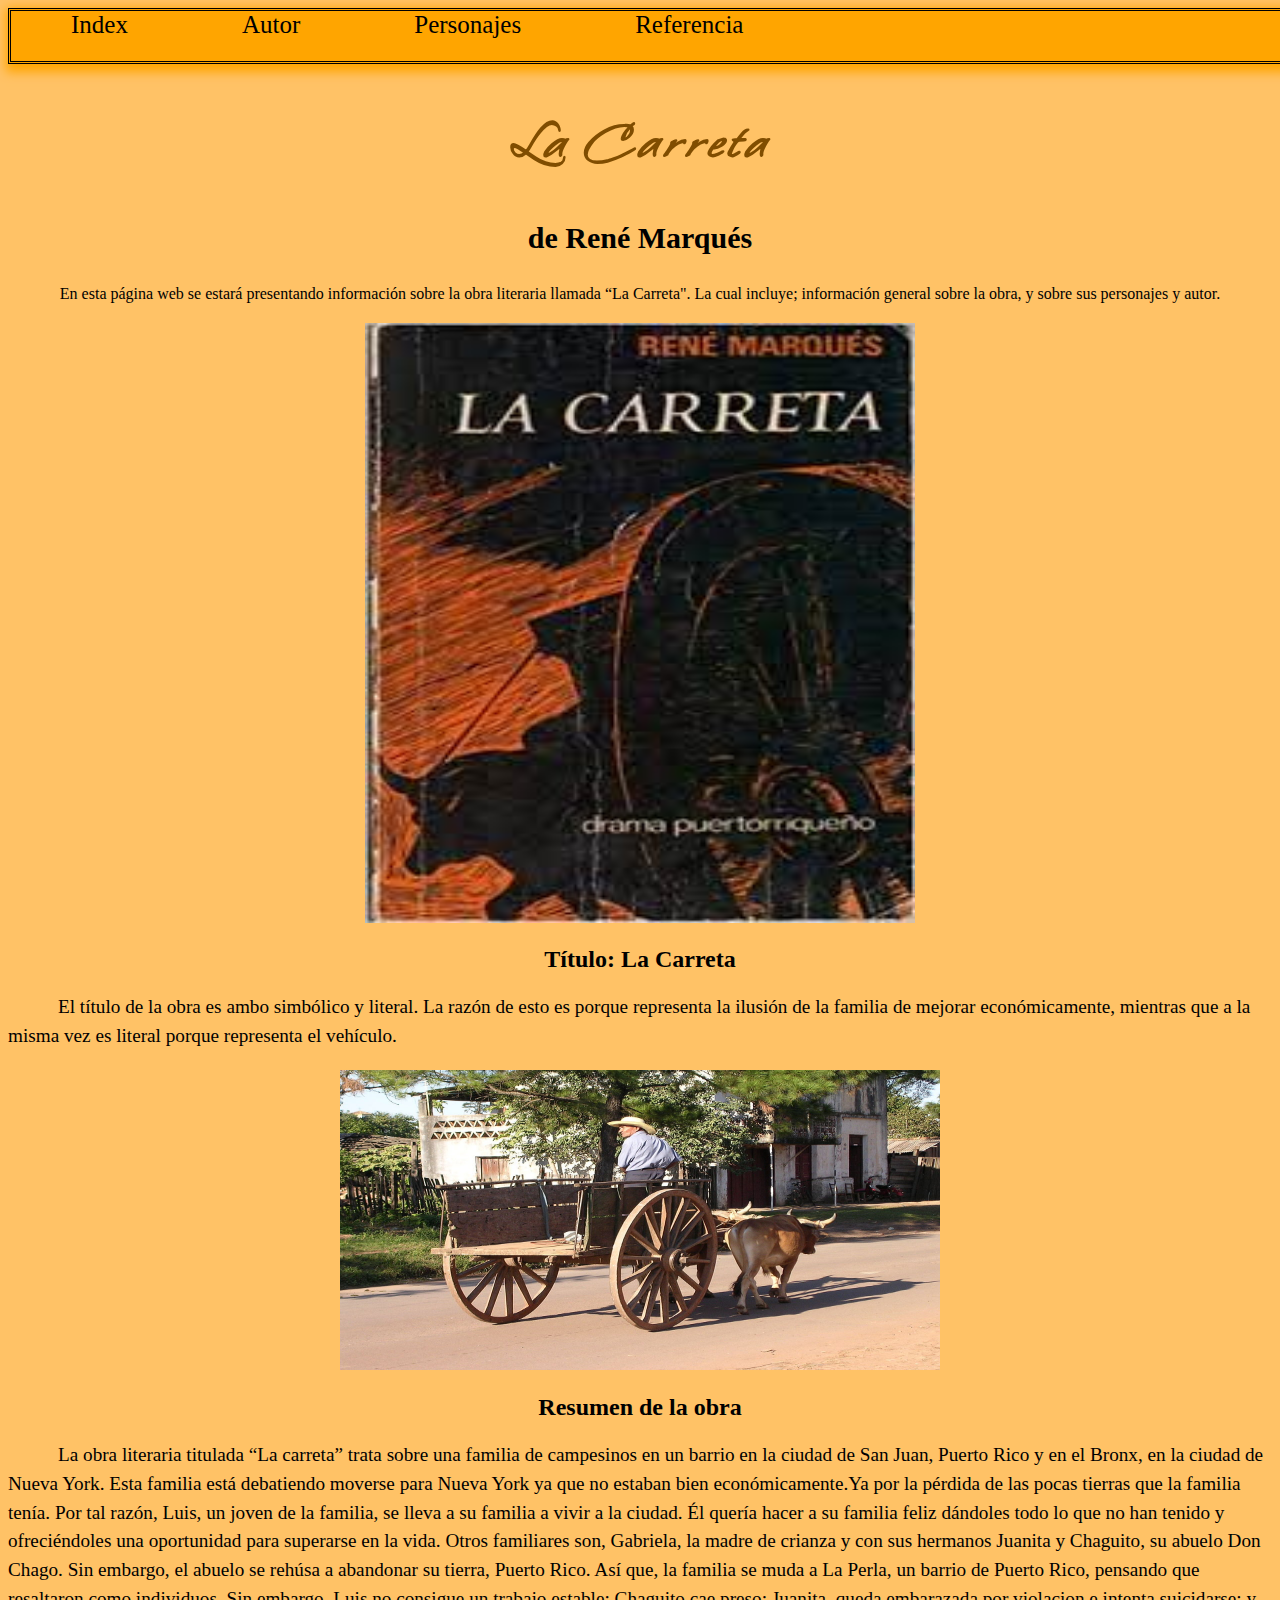
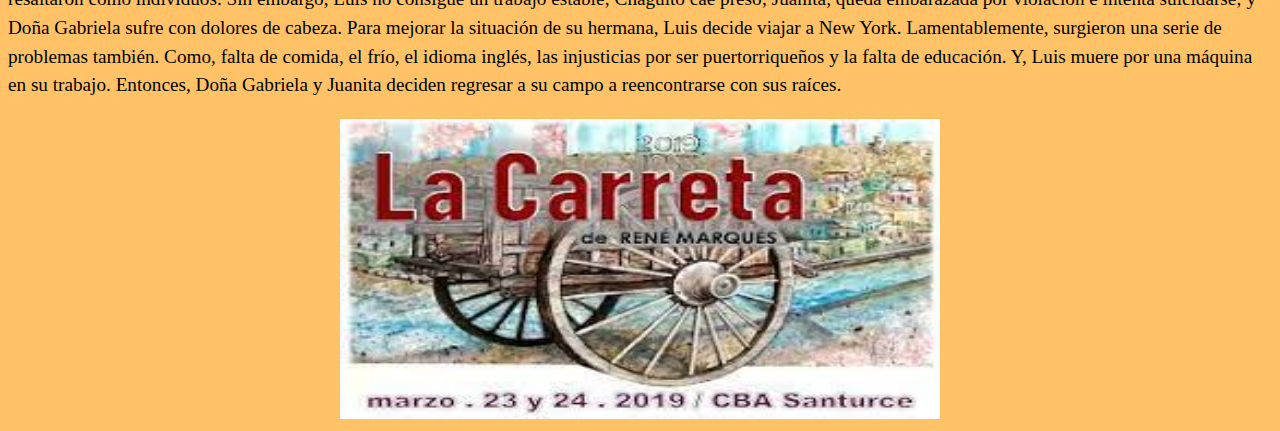
<file: index.html>
<!DOCTYPE html>
<html>
<head>
  <title> </title>
  <link rel="stylesheet" href="style.css">
   <link rel="preconnect" href="https://fonts.googleapis.com">
<link rel="preconnect" href="https://fonts.gstatic.com" crossorigin>
<link href="https://fonts.googleapis.com/css2?family=Whisper&display=swap" rel="stylesheet">
</head>
<body>
  
<div id="navbar">
  <a href="lacarreta.html">Index</a> 
  <a href="autor.html">Autor</a>
  <a href="personajes.html">Personajes</a>
  <a href="referencias.html">Referencia</a>
</div>

<h1> <center> La Carreta </center> </h1> 
<h3> <center> de René Marqués </center> </h3>

<p> <center> 
  En esta página web se estará presentando información sobre la obra literaria llamada “La Carreta". La cual incluye; información 
general sobre la obra, y sobre sus personajes y autor.
</center> 
</p>

<div class="uno">
  <center>
  <img width="550px" height="600px" src="carreta.jpg" 
  </center>
</div>

<h2> <center>Título: La Carreta </center> </h2>
<p>El título de la obra es ambo simbólico y literal. La razón de esto es porque representa la ilusión de la familia de mejorar económicamente, mientras que a la misma vez es literal porque representa el vehículo.
</p>

<div class="uno">
  <center>
  <img width="600px" height="300px" src="la carreta vehiculo.jpg"
  </center>
</div>

<h2> <center>Resumen de la obra </center> </h2>
<p>La obra literaria titulada “La carreta” trata sobre una familia de campesinos en un barrio en la ciudad de San Juan, Puerto Rico y en el Bronx, en la ciudad de Nueva York. Esta familia está debatiendo moverse para Nueva York ya que no estaban bien económicamente.Ya por la pérdida de las pocas tierras que la familia tenía. 
Por tal razón, Luis, un joven de la familia, se lleva a su familia a vivir a la ciudad. Él quería hacer a su familia feliz dándoles todo lo que no han tenido y ofreciéndoles una oportunidad para superarse en la vida. Otros familiares son, Gabriela, la madre de crianza y con sus hermanos Juanita y Chaguito, su abuelo Don Chago. 
Sin embargo, el abuelo se rehúsa a abandonar su tierra, Puerto Rico. Así que, la familia se muda a La Perla, un barrio de Puerto Rico, pensando que resaltaron como individuos. Sin embargo, Luis no consigue un trabajo estable; Chaguito cae preso; Juanita, queda embarazada por violacion e intenta suicidarse; y Doña Gabriela sufre con dolores de cabeza. 
Para mejorar la situación de su hermana, Luis decide viajar a New York. Lamentablemente, surgieron una serie de problemas también. Como, falta de comida, el frío, el idioma inglés, las injusticias por ser puertorriqueños y la falta de educación. 
Y, Luis muere por una máquina en su trabajo. Entonces, Doña Gabriela y Juanita deciden regresar a su campo a reencontrarse con sus raíces.
</p>

<div class="uno">
  <center>
  <img width="600px" height="300px" src="la carreta resumen foto.jpg"
  </center>
</div>
  
  
</html>
</file>
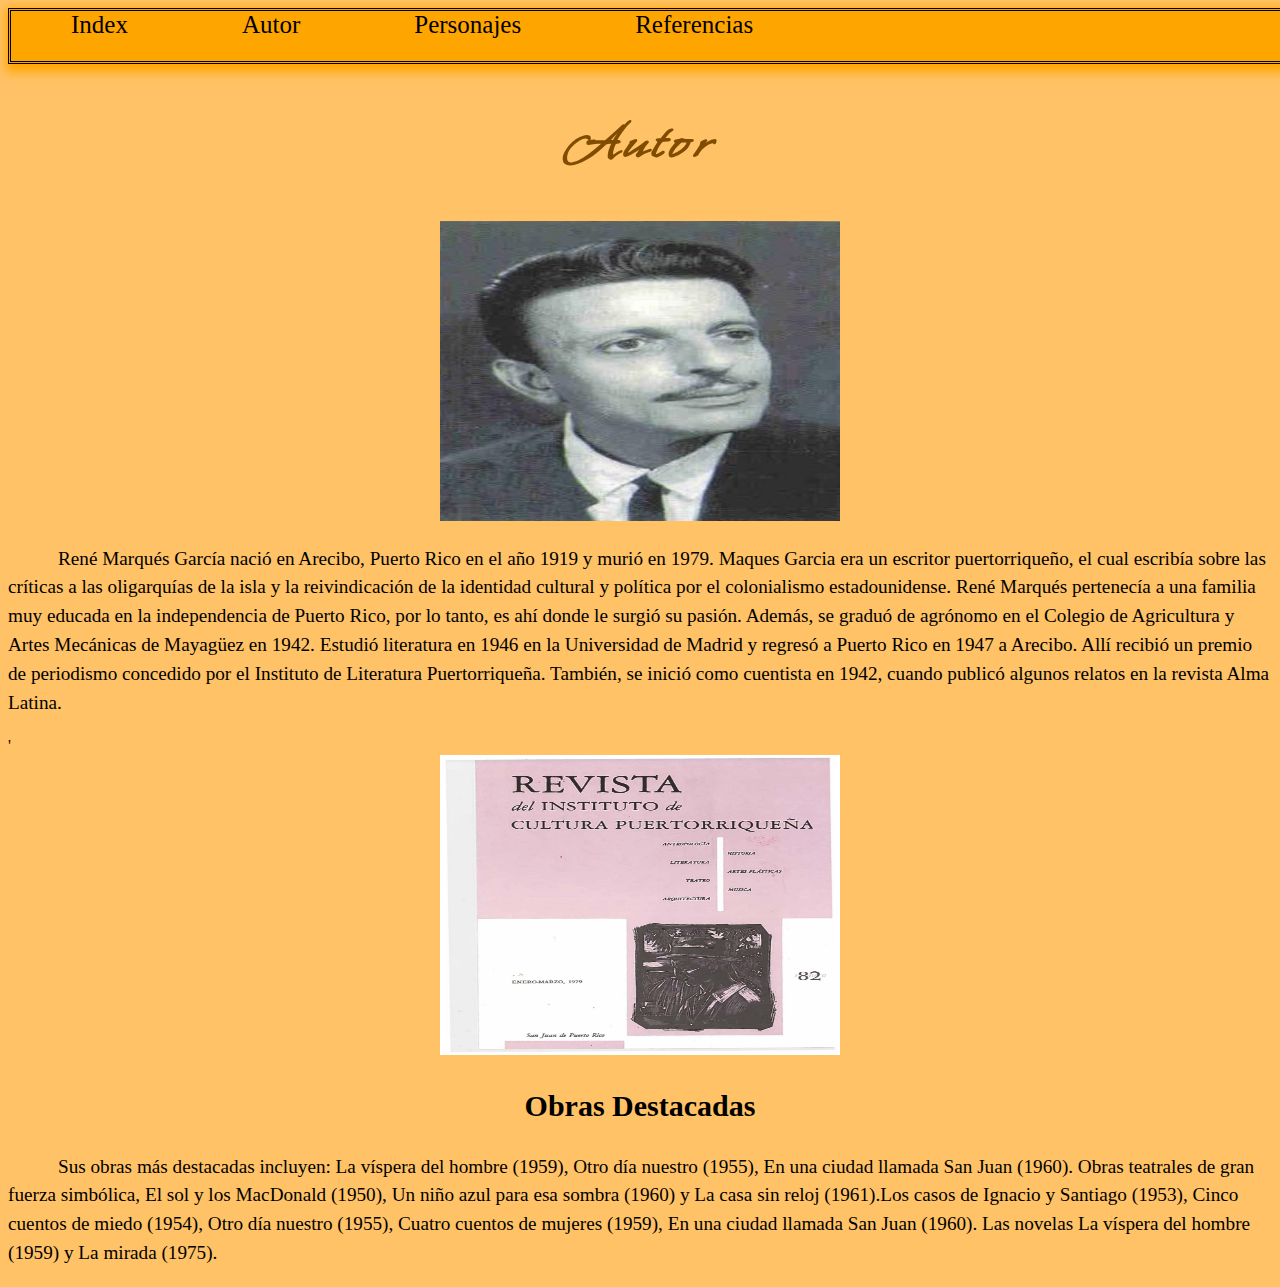
<file: autor.html>
<!DOCTYPE html>
<html>
<head> 
 <title></title>
  <link rel="stylesheet" href="style.css">
   <link rel="preconnect" href="https://fonts.googleapis.com">
<link rel="preconnect" href="https://fonts.gstatic.com" crossorigin>
<link href="https://fonts.googleapis.com/css2?family=Whisper&display=swap" rel="stylesheet">
</head>
<body>
<div id="navbar">
  <a href="lacarreta.html">Index</a> 
  <a href="autor.html">Autor</a>
  <a href="personajes.html">Personajes</a>
  <a href="referencias.html">Referencias</a>
</div>
  
<h1> <center> Autor </center> </h1>

<div class="uno">
  <center>
  <img width="400px" height="300px" src="René_Marqués.jpg" 
  </center>
</div>

<p>René Marqués García nació en Arecibo, Puerto Rico en el año 1919 y murió en 1979. Maques Garcia era un escritor puertorriqueño, el cual escribía sobre las críticas a las oligarquías de la isla y la reivindicación de la identidad cultural y política por el colonialismo estadounidense. René Marqués pertenecía a una familia muy educada en la independencia de Puerto Rico, por lo tanto, es ahí donde le surgió su pasión. Además, se graduó de agrónomo en el Colegio de Agricultura y Artes Mecánicas de Mayagüez en 1942. Estudió literatura en 1946 en la Universidad de Madrid y regresó a Puerto Rico en 1947 a Arecibo. Allí recibió un premio de periodismo concedido por el Instituto de Literatura Puertorriqueña. También, se inició como cuentista en 1942, cuando publicó algunos relatos en la revista Alma Latina. 
</p>

<div class="uno">'
<center>
  <img  width="400px" height="300px" src="rene foto.jpg"
</center>
</div>

<h3> <center>Obras Destacadas </center> </h3>
<p>Sus obras más destacadas incluyen: La víspera del hombre (1959), Otro día nuestro (1955), En una ciudad llamada San Juan (1960). Obras teatrales de gran fuerza simbólica, El sol y los MacDonald (1950), Un niño azul para esa sombra (1960) y La casa sin reloj (1961).Los casos de Ignacio y Santiago (1953), Cinco cuentos de miedo (1954), Otro día nuestro (1955), Cuatro cuentos de mujeres (1959), En una ciudad llamada San Juan (1960). Las novelas La víspera del hombre (1959) y La mirada (1975). 
</p>
  
  
  
</html>
</file>
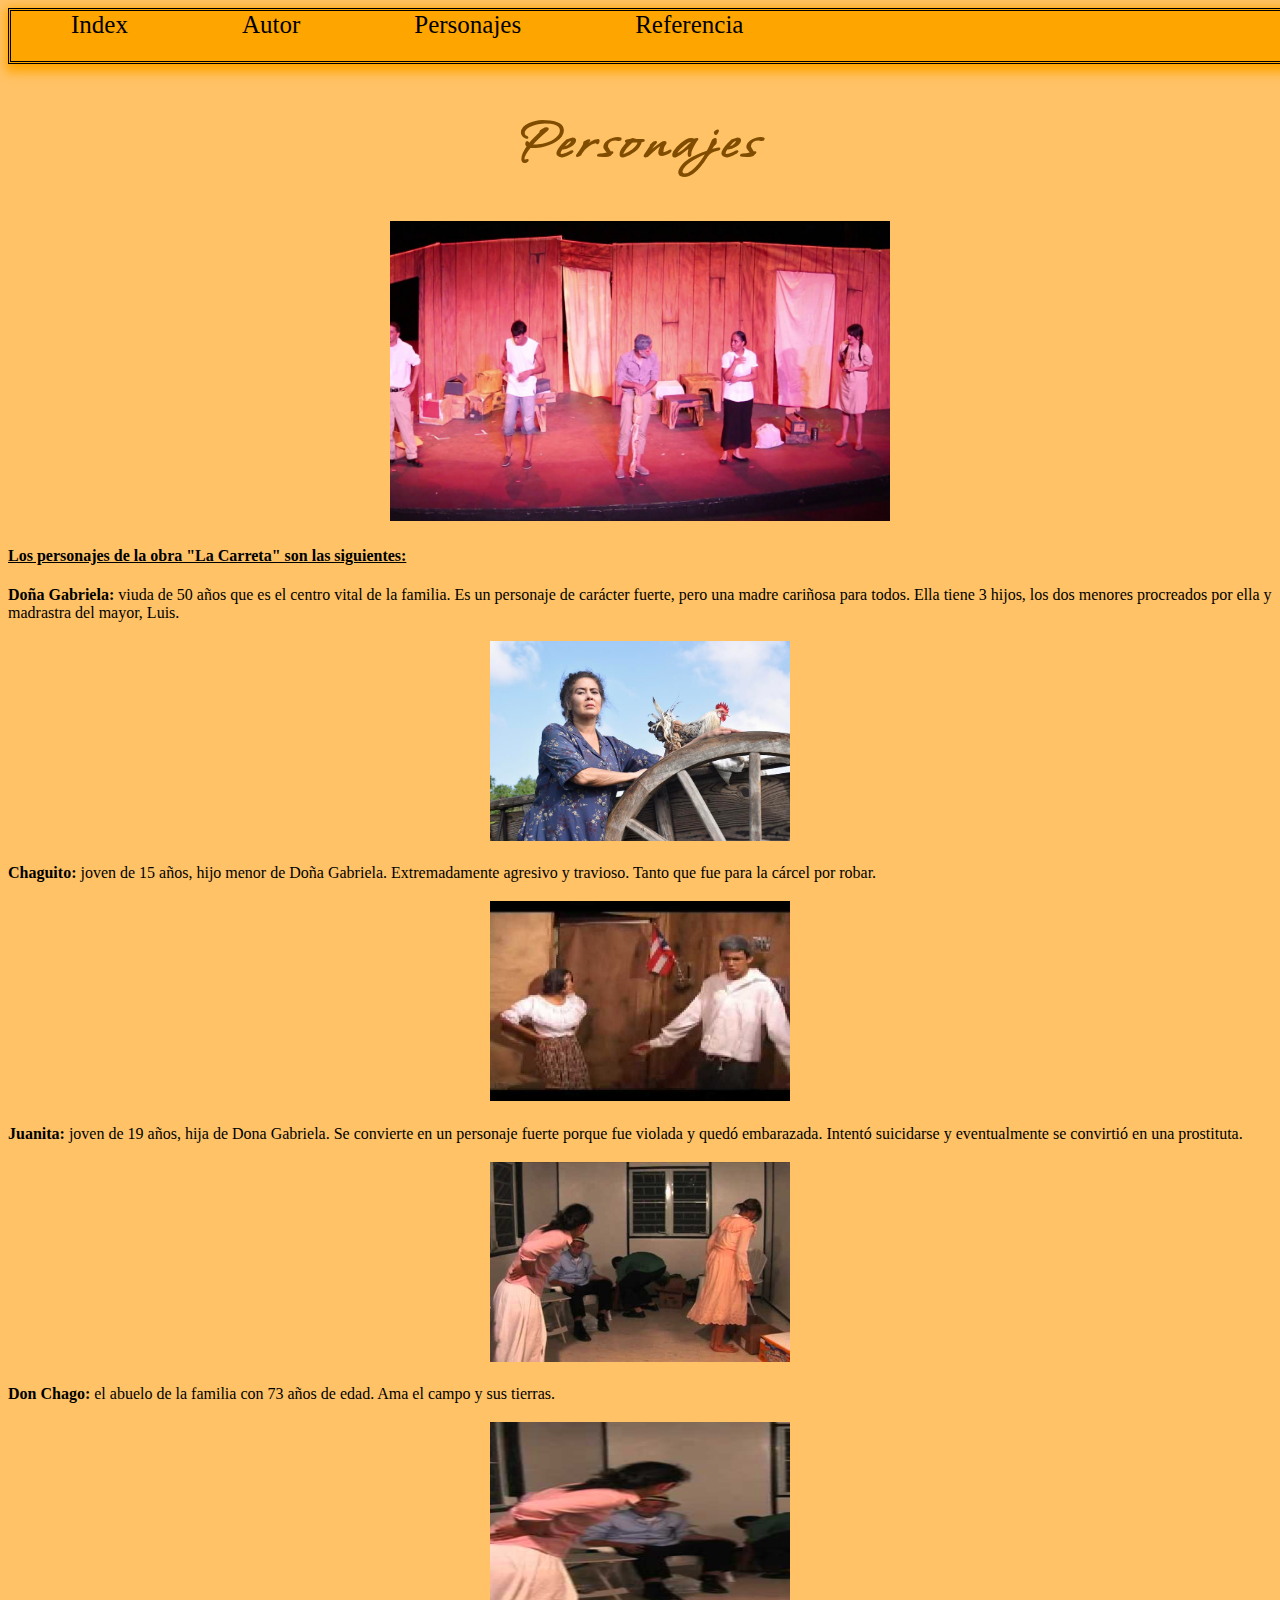
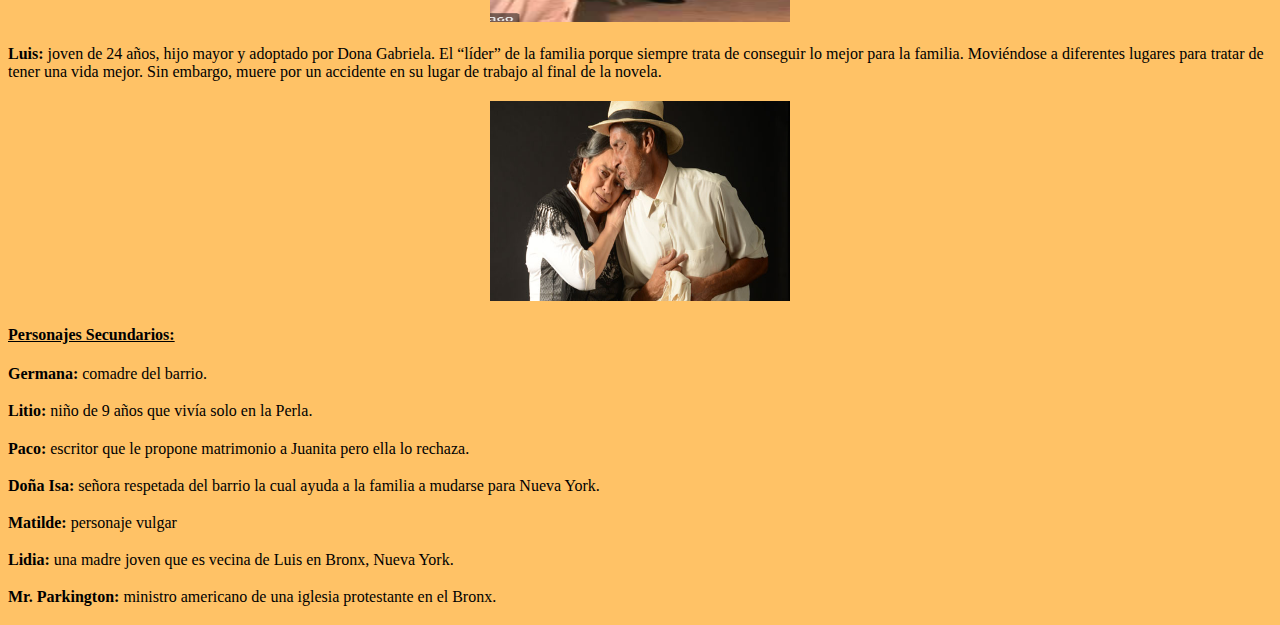
<file: personajes.html>
<!DOCTYPE html>
<html>
<head> 
 <title></title>
  <link rel="stylesheet" href="style.css">
   <link rel="preconnect" href="https://fonts.googleapis.com">
<link rel="preconnect" href="https://fonts.gstatic.com" crossorigin>
<link href="https://fonts.googleapis.com/css2?family=Whisper&display=swap" rel="stylesheet">
</head>
<body>
<div id="navbar">
  <a href="lacarreta.html">Index</a> 
  <a href="autor.html">Autor</a>
  <a href="personajes.html">Personajes</a>
  <a href="referencias.html">Referencia</a>
</div>
<center>
<h1>Personajes</h1>
</center>

<div class="uno">
  <center>
  <img width="500px" height="300px" src="personajescarreta.jpg"
  </center>
</div>

<h4> Los personajes de la obra "La Carreta" son las siguientes: </h4>
<p><li> <strong>Doña Gabriela:</strong> viuda de 50 años que es el centro vital de la familia. Es un personaje de carácter fuerte, pero una madre cariñosa para todos. Ella tiene 3 hijos, los dos menores procreados por ella y madrastra del mayor, Luis. 
</p></li>

<div class="uno">
  <center>
    <img width="300px" height="200px" src="gabriela.jpg"
  </center>
</div>

<p> <li> <strong>Chaguito:</strong> joven de 15 años, hijo menor de Doña Gabriela. Extremadamente agresivo y travioso. Tanto que fue para la cárcel por robar. 
</p> </li>

<div class="uno">
  <center>
    <img width="300px" height="200px" src="luis.jpg"
  </center>
</div>


<p><li> <strong>Juanita:</strong> joven de 19 años, hija de Dona Gabriela. Se convierte en un personaje fuerte porque fue violada y quedó embarazada. Intentó suicidarse y eventualmente se convirtió en una prostituta. 
</p></li>
<div class="uno">
  <center>
    <img width="300px" height="200px" src="personaje.jpg"
  </center>
</div>

<p><li><strong>Don Chago:</strong> el abuelo de la familia con 73 años de edad. Ama el campo y sus tierras.
</p> </li>
<div class="uno">
  <center>
    <img width="300px" height="200px" src="donchago.png"
  </center>
</div>

<p> <li> <strong>Luis:</strong> joven de 24 años, hijo mayor y adoptado por Dona Gabriela. El “líder” de la familia porque siempre trata de conseguir lo mejor para la familia. Moviéndose a diferentes lugares para tratar de tener una vida mejor. Sin embargo, muere por un accidente en su lugar de trabajo al final de la novela. 
</p></li>

<div class="uno">
  <center>
    <img width="300px" height="200px" src="luisidk.jpg"
  </center>
</div>

<h4>Personajes Secundarios:</h4>
<p> <li><strong>Germana:</strong> comadre del barrio.
</p> </li>
<p> <li> <strong>Litio:</strong> niño de 9 años que vivía solo en la Perla.
</p> </li>
<p> <li> <strong>Paco:</strong> escritor que le propone matrimonio a Juanita pero ella lo rechaza. 
</p> </li>
<p> <li><strong>Doña Isa:</strong> señora respetada del barrio la cual ayuda a la familia a mudarse para Nueva York. 
</p></li>
<p> <li><strong>Matilde:</strong> personaje vulgar
</p> </li>
<p> <li><strong>Lidia:</strong> una madre joven que es vecina de Luis en Bronx, Nueva York.
</p></li>
<p> <li>  <strong>Mr. Parkington:</strong> ministro americano de una iglesia protestante en el Bronx. 
</p></li>
</file>
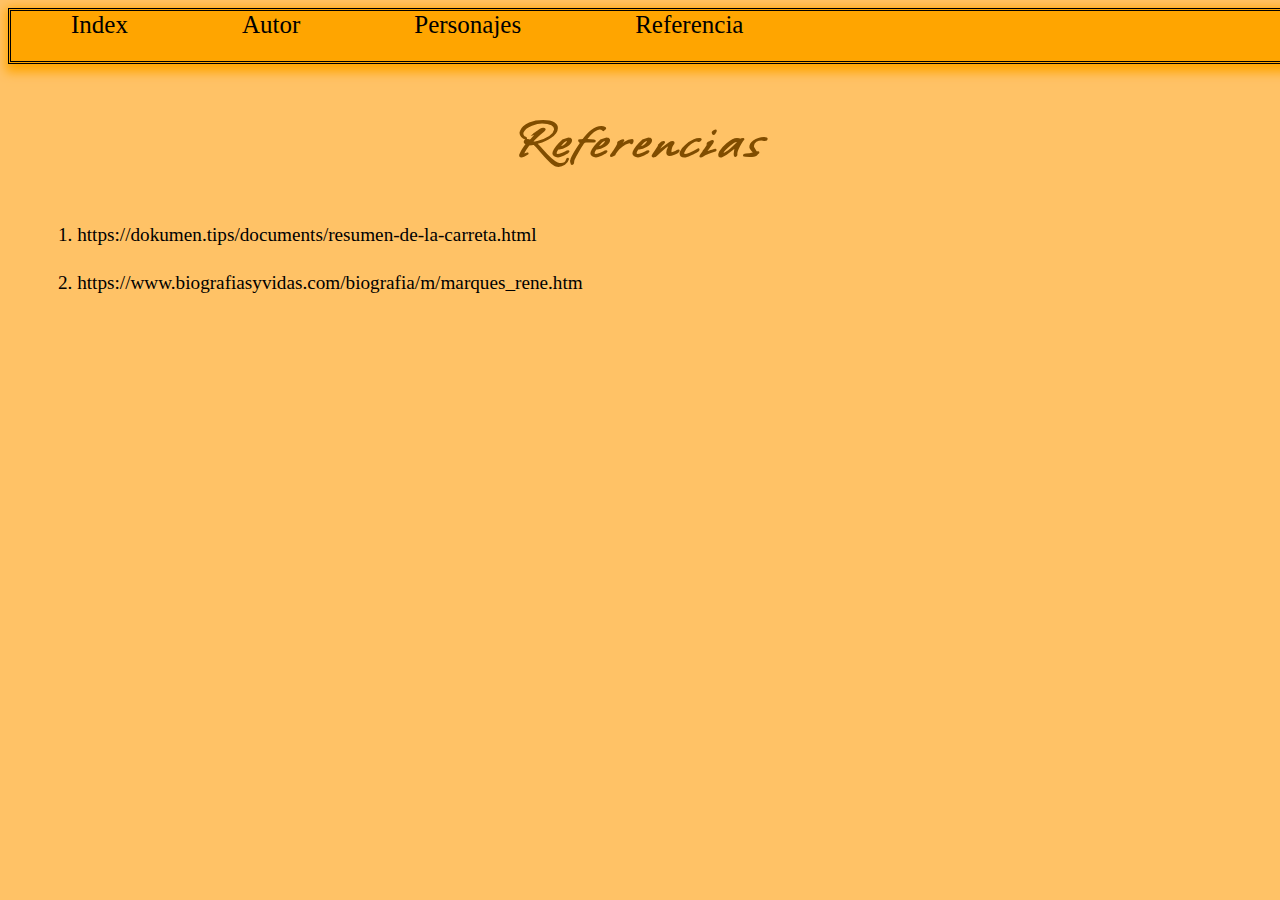
<file: referencias.html>
<!DOCTYPE html>
<html>
<head> 
 <title></title>
  <link rel="stylesheet" href="style.css">
   <link rel="preconnect" href="https://fonts.googleapis.com">
<link rel="preconnect" href="https://fonts.gstatic.com" crossorigin>
<link href="https://fonts.googleapis.com/css2?family=Whisper&display=swap" rel="stylesheet">
</head>
<body>
<div id="navbar">
  <a href="lacarreta.html">Index</a> 
  <a href="autor.html">Autor</a>
  <a href="personajes.html">Personajes</a>
  <a href="referencia.html">Referencia</a>
</div>

<h1><center>Referencias</center></h1>

<p>1.   https://dokumen.tips/documents/resumen-de-la-carreta.html
</p>
<p>2.    https://www.biografiasyvidas.com/biografia/m/marques_rene.htm
</p>
</file>
<file: style.css>
h1 {color:rgb(128,77,0);}
a {color:rgba(0,0,0);
  margin-left:60px;
  margin-right:50px;
  font-size:25px;
  text-decoration:none;
  
}
#navbar {
  background-color:orange;
  width:130%;
  height:50px;
  border-style: double;
  box-shadow: 2px 4px 10px 4px orange;

}

body {
  background-color:rgb(255,194,102);
}

h1 {font-family: 'Whisper', cursive;
  font-size:60px;
  letter-spacing:5px;
}

p {
  text-indent:50px;
  font-size:larger;
  line-height:1.5;
}

h3 {
  font-size:30px;
}

h4 {
text-decoration: underline;
}
</file>
